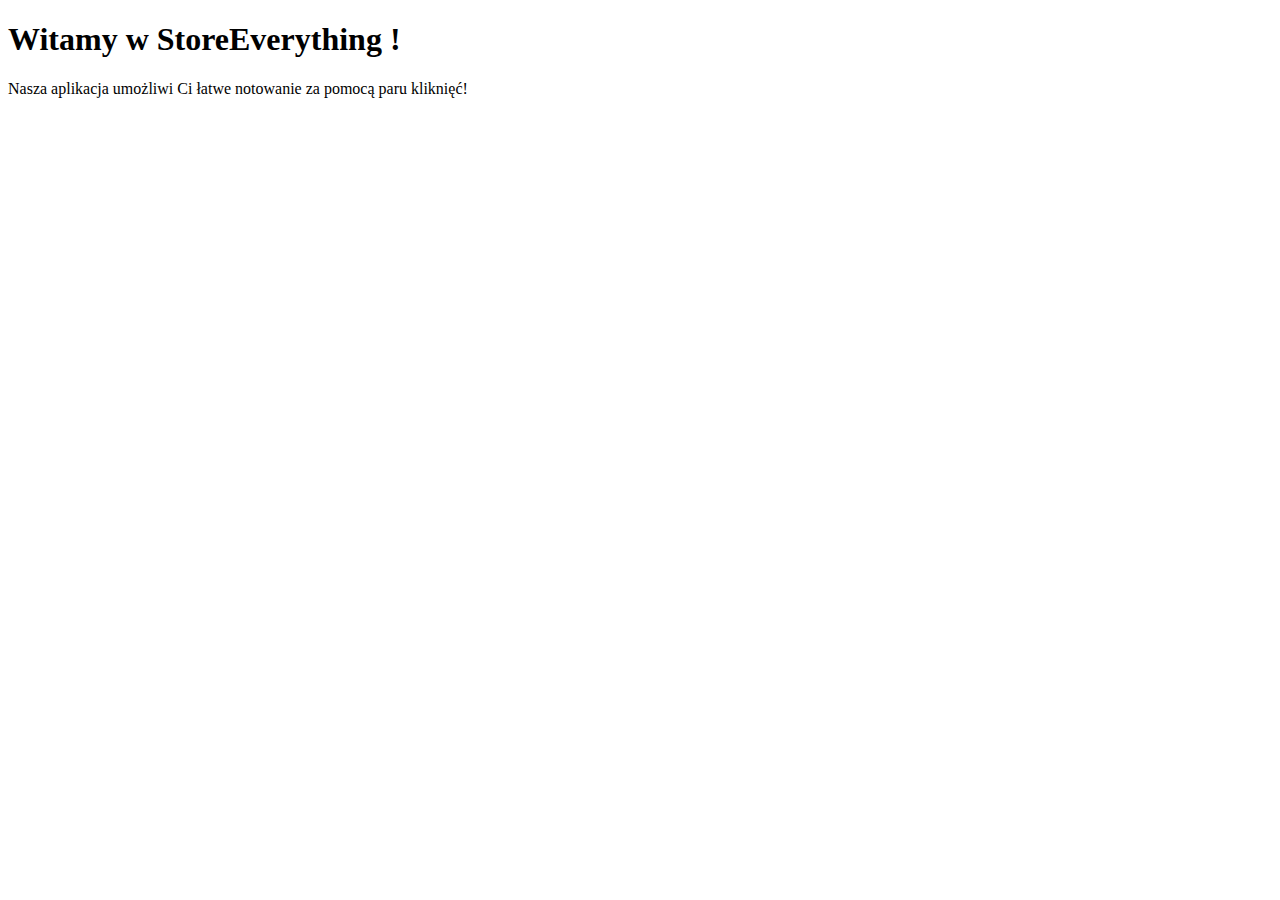
<file: src/main/resources/templates/index.html>
<!DOCTYPE html>
<html lang="en" xmlns:th="http://www.thymeleaf.org"
      xmlns:sec="http://www.thymeleaf.org/thymeleaf-extras-springsecurity3"
      xmlns:layout="http://www.ultraq.net.nz/thymeleaf/layout"
      layout:decorate="~{layout}">
<head>
    <meta charset="UTF-8">
    <title>Strona główna</title>

</head>
    <body>

        <section layout:fragment="content">
            <div >
               <h1>Witamy w StoreEverything <strong sec:authorize="isAuthenticated()" sec:authentication="principal.username"></strong>!</h1>

               <!-- <p th:text="${user}? ${user}: ''"></p>-->

                <p>
                    Nasza aplikacja umożliwi Ci łatwe notowanie za pomocą paru kliknięć!
                </p>

            </div>
        </section>

    </body>
</html>
</file>
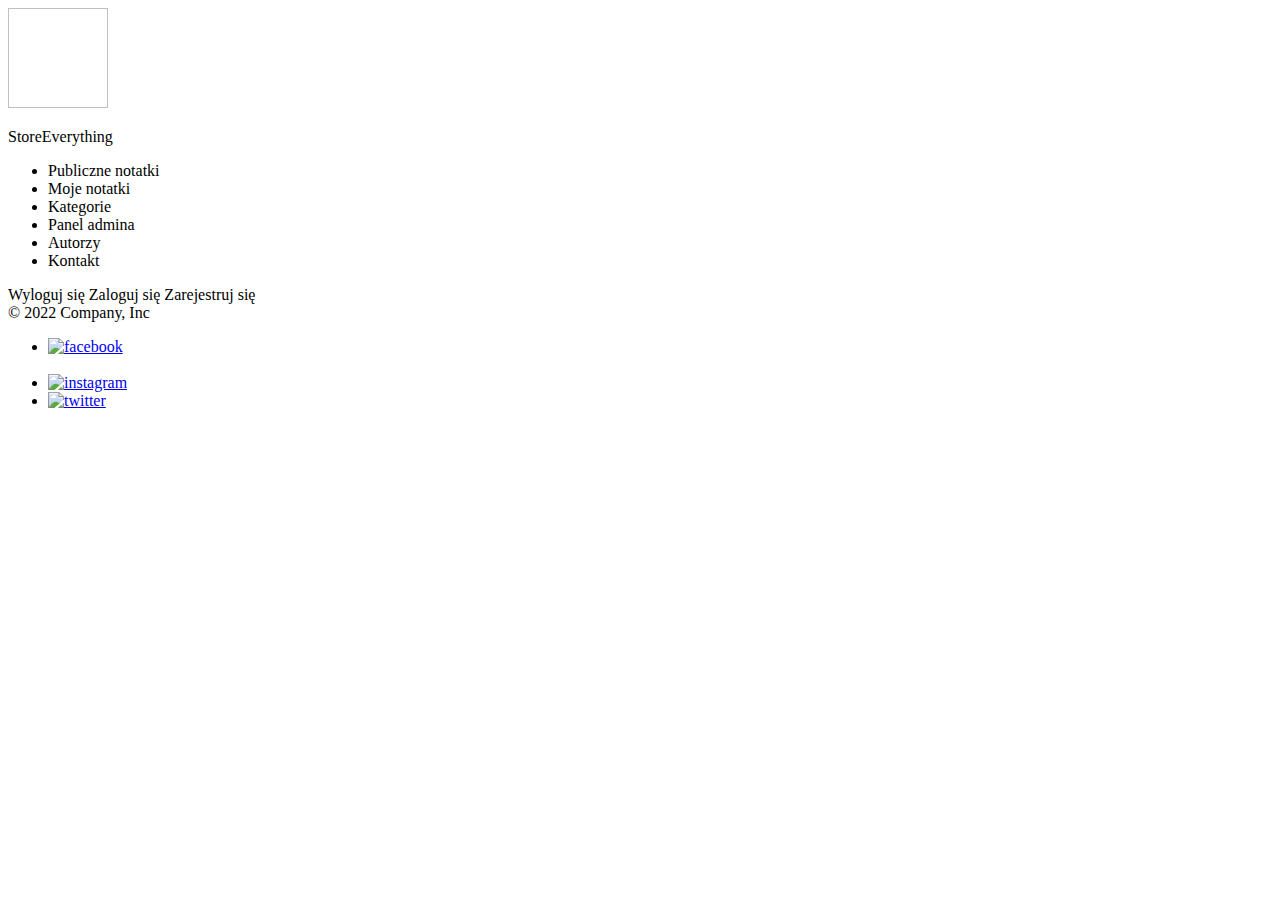
<file: src/main/resources/templates/layout.html>
<!DOCTYPE html>
<html lang="en"
      xmlns:th="http://www.thymeleaf.org"
      xmlns:layout="http://www.ultraq.net.nz/thymeleaf/layout"
      xmlns:sec="http://www.thymeleaf.org/thymeleaf-extras-springsecurity3">
    <head>
        <meta charset="UTF-8">
        <title layout:title-pattern=" $LAYOUT_TITLE - $CONTENT_TITLE">StoreEverything</title>
        <link rel="icon" th:href="@{/images/notes.png}">

        <link rel="canonical" href="https://getbootstrap.com/docs/5.1/examples/headers/">
        <link href="https://cdn.jsdelivr.net/npm/bootstrap@5.2.0-beta1/dist/css/bootstrap.min.css" rel="stylesheet" integrity="sha384-0evHe/X+R7YkIZDRvuzKMRqM+OrBnVFBL6DOitfPri4tjfHxaWutUpFmBp4vmVor" crossorigin="anonymous">
        <link rel="stylesheet" th:href="@{/styles/layout_style.css}">
        <link rel="stylesheet" th:href="@{/styles/note_style.css}">
        <link rel="stylesheet" th:href="@{/styles/category_style.css}">
        <link rel="stylesheet" th:href="@{/styles/admin_style.css}">
    </head>

    <body>

        <header>
            <nav class="container header-container">

                    <a th:href="@{/}" class="title">
                        <img id="image" th:src="@{/images/notes.png}" height="100px" width="100px"/>
                        <p class="header-title">StoreEverything</p>
                    </a>

                    <ul class="navigation-bar">
                        <li><a th:href="@{/notes/shared}" sec:authorize="hasAnyAuthority('LIMITED_USER','FULL_USER')" class="navigation-element"> Publiczne notatki</a></li>
                        <li><a th:href="@{/notes}" sec:authorize="hasAnyAuthority('FULL_USER')" class="navigation-element">Moje notatki</a></li>
                        <li><a th:href="@{/categories}" sec:authorize="hasAnyAuthority('LIMITED_USER','FULL_USER')" class="navigation-element">Kategorie</a></li>
                        <li><a th:href="@{/admin}" sec:authorize="hasAuthority('ADMIN')" class="navigation-element">Panel admina</a></li>
                        <li><a th:href="@{/authors}" sec:authorize="isAnonymous()" class="navigation-element">Autorzy</a></li>
                        <li><a th:href="@{/contact}" sec:authorize="isAnonymous()" class="navigation-element">Kontakt</a></li>
                    </ul>

                    <div class="text-end">
                        <a class="btn btn-outline-light me-2" sec:authorize="isAuthenticated()" th:href="@{/logout}">Wyloguj się</a>
                        <a class="btn btn-outline-light me-2" sec:authorize="isAnonymous()" th:href="@{/login}">Zaloguj się</a>
                        <a type="button" class="btn btn-warning" sec:authorize="isAnonymous()" th:href="@{/registration}">Zarejestruj się</a>
                    </div>

            </nav>
        </header>

        <main>
            <section class="page-content" layout:fragment="content">
                <!-- Content -->
            </section>
        </main>

        <footer>
            <span>&copy; 2022 Company, Inc</span>

            <ul class="nav">
                <li>
                    <a class="text-muted social" href="#">
                        <img th:src="@{/images/facebook.svg}" alt="facebook"/>
                    </a>
                </li>
                &nbsp;
                <li>
                    <a class="text-muted  social" href="#">
                        <img th:src="@{/images/instagram.svg}" alt="instagram"/>
                    </a>
                </li>

                <li>
                    <a class="text-muted  social" href="#">
                        <img th:src="@{/images/twitter.svg}" alt="twitter"/>
                    </a>
                </li>
            </ul>
        </footer>

    </body>
</html>
</file>
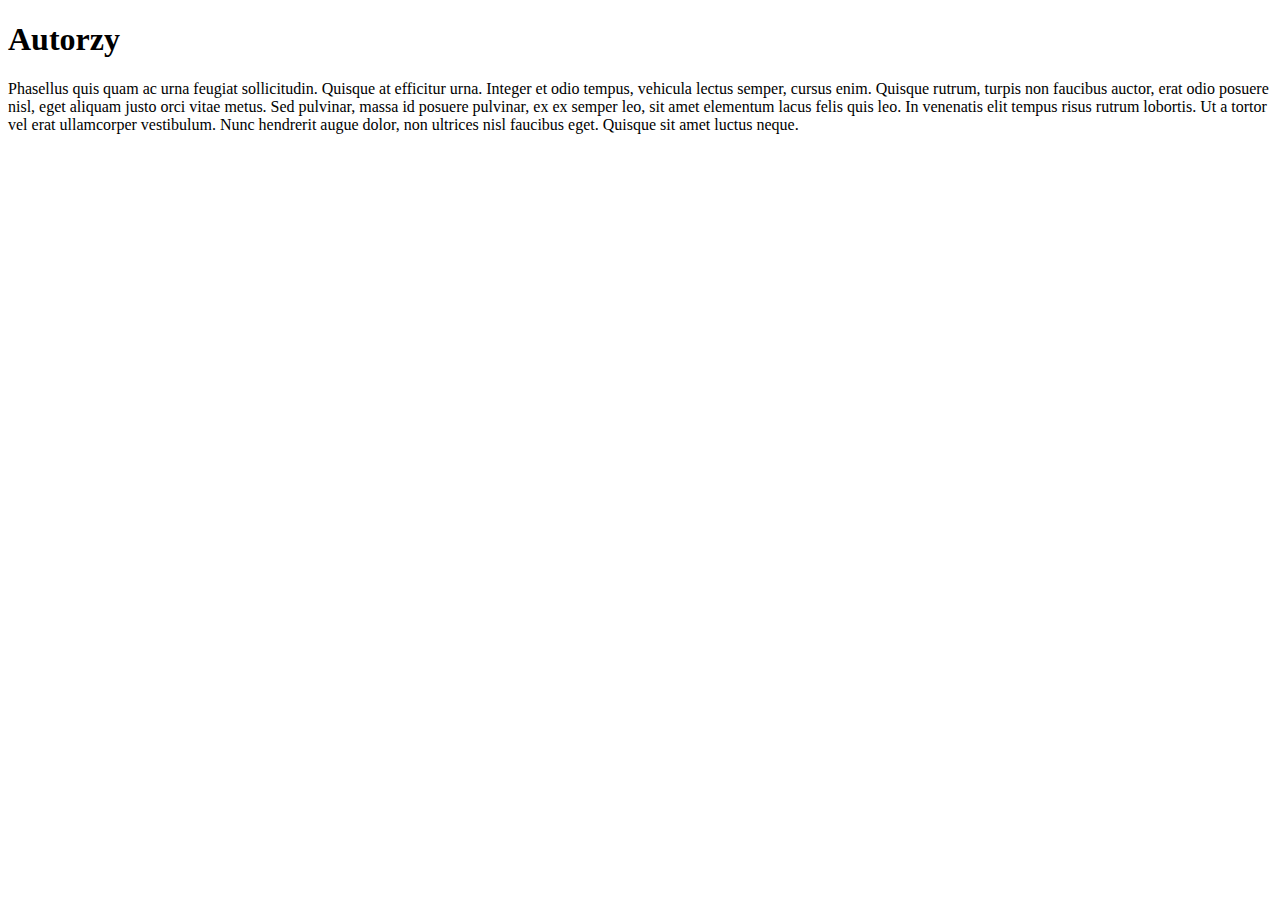
<file: src/main/resources/templates/additional/authors.html>
<!DOCTYPE html>
<html lang="en"
      xmlns:th="http://www.thymeleaf.org"
      xmlns:layout="http://www.ultraq.net.nz/thymeleaf/layout"
      layout:decorate="~{layout}">
    <head>
        <meta charset="UTF-8">
        <title>Autorzy</title>
    </head>

    <body>

        <section layout:fragment="content">
            <h1>Autorzy</h1>

            <p>
                Phasellus quis quam ac urna feugiat sollicitudin. Quisque at efficitur urna. Integer et odio tempus, vehicula lectus semper, cursus enim. Quisque rutrum, turpis non faucibus auctor, erat odio posuere nisl, eget aliquam justo orci vitae metus. Sed pulvinar, massa id posuere pulvinar, ex ex semper leo, sit amet elementum lacus felis quis leo. In venenatis elit tempus risus rutrum lobortis. Ut a tortor vel erat ullamcorper vestibulum. Nunc hendrerit augue dolor, non ultrices nisl faucibus eget. Quisque sit amet luctus neque.
            </p>

        </section>
    </body>
</html>
</file>
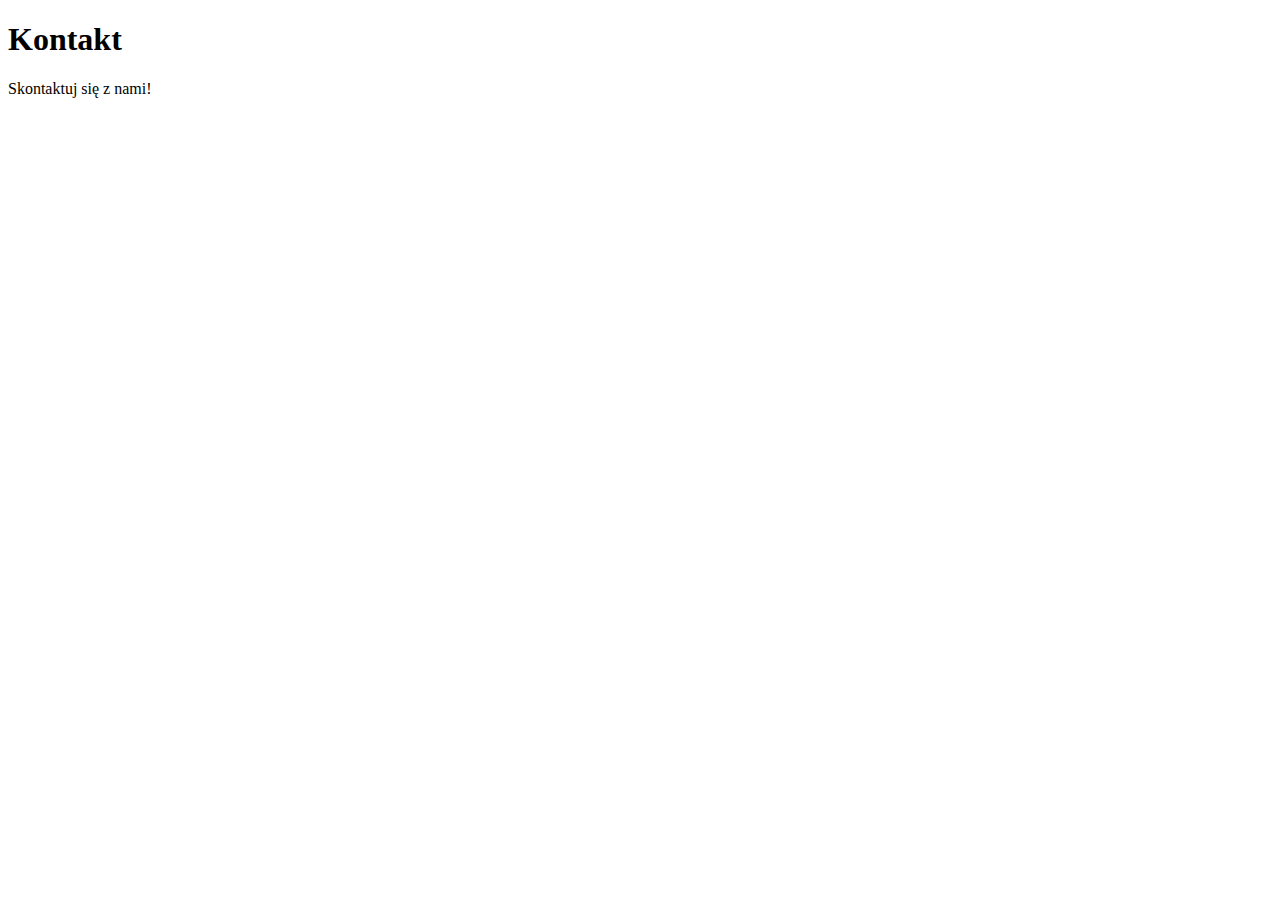
<file: src/main/resources/templates/additional/contact.html>
<!DOCTYPE html>
<html lang="en"
      xmlns:th="http://www.thymeleaf.org"
      xmlns:layout="http://www.ultraq.net.nz/thymeleaf/layout"
      layout:decorate="~{layout}">
<head>
    <meta charset="UTF-8">
    <title>Kontakt</title>
</head>

    <body>
        <section layout:fragment="content">

            <h1>Kontakt</h1>

            <p>
                Skontaktuj się z nami!
            </p>

        </section>
    </body>
</html>
</file>
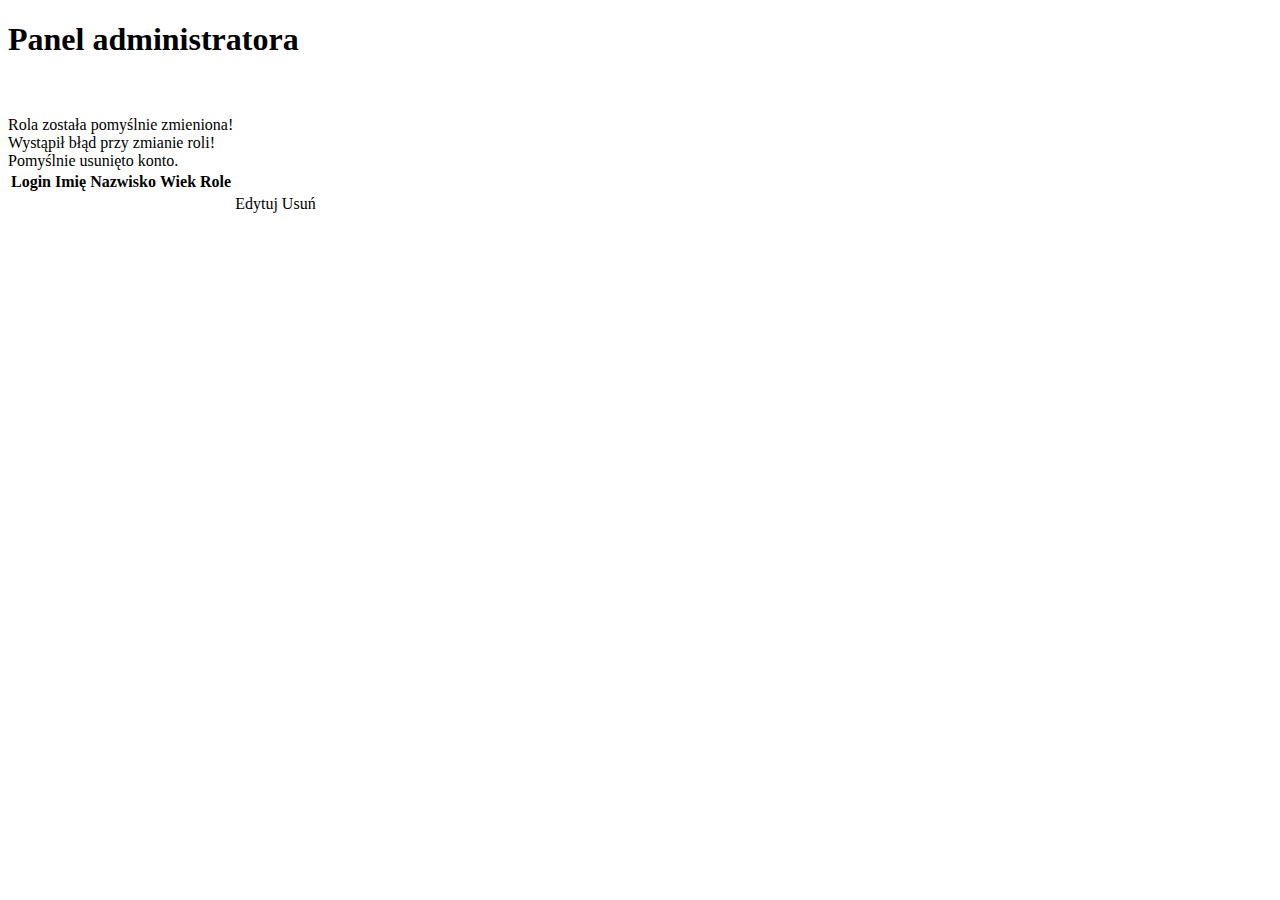
<file: src/main/resources/templates/admin/admin.html>
<!DOCTYPE html>
<html lang="en" xmlns:th="http://www.thymeleaf.org"
      xmlns:sec="http://www.thymeleaf.org/thymeleaf-extras-springsecurity3"
      xmlns:layout="http://www.ultraq.net.nz/thymeleaf/layout"
      layout:decorate="~{layout}">
<head>
    <meta charset="UTF-8">
    <title>Panel Admina</title>

</head>
<body>

<section layout:fragment="content">
    <div>
        <h1>Panel administratora</h1> <br><br>

        <!-- success message -->
        <div th:if="${param.successUpdate}">
            <div class="alert alert-success">
                Rola została pomyślnie zmieniona!
            </div>
        </div>

        <div th:if="${param.fail}">
            <div class="alert alert-danger">
                Wystąpił błąd przy zmianie roli!
            </div>
        </div>

        <div th:if="${param.successDelete}">
            <div class="alert alert-success">
                Pomyślnie usunięto konto.
            </div>
        </div>
        <!-- --- -->

        <table class = "table admin-table">
            <thead>
                <tr class="admin-table-header" >
                    <th scope="col">Login</th>
                    <th scope="col">Imię</th>
                    <th scope="col">Nazwisko</th>
                    <th scope="col">Wiek</th>
                    <th scope="col">Role</th>
                    <th></th>
                </tr>
            </thead>
            <tbody>
                <tr th:each="user: ${users}" class="admin-table-rows">
                    <td th:text="${user.login}"></td>
                    <td th:text="${user.name}"></td>
                    <td th:text="${user.surname}"></td>
                    <td th:text="${user.age}"></td>
                    <td th:text="${user.roles}"></td>
                    <td>
                        <a th:href="@{/admin/update/{id}(id=${user.id})}" class="btn btn-success">Edytuj</a>
                        <a th:if="${user.login}" th:href="@{/admin/delete/{id}(id=${user.id})}" class="btn btn-danger">Usuń</a>
                    </td>
                </tr>
            </tbody>
        </table>

    </div>
</section>

</body>
</html>
</file>
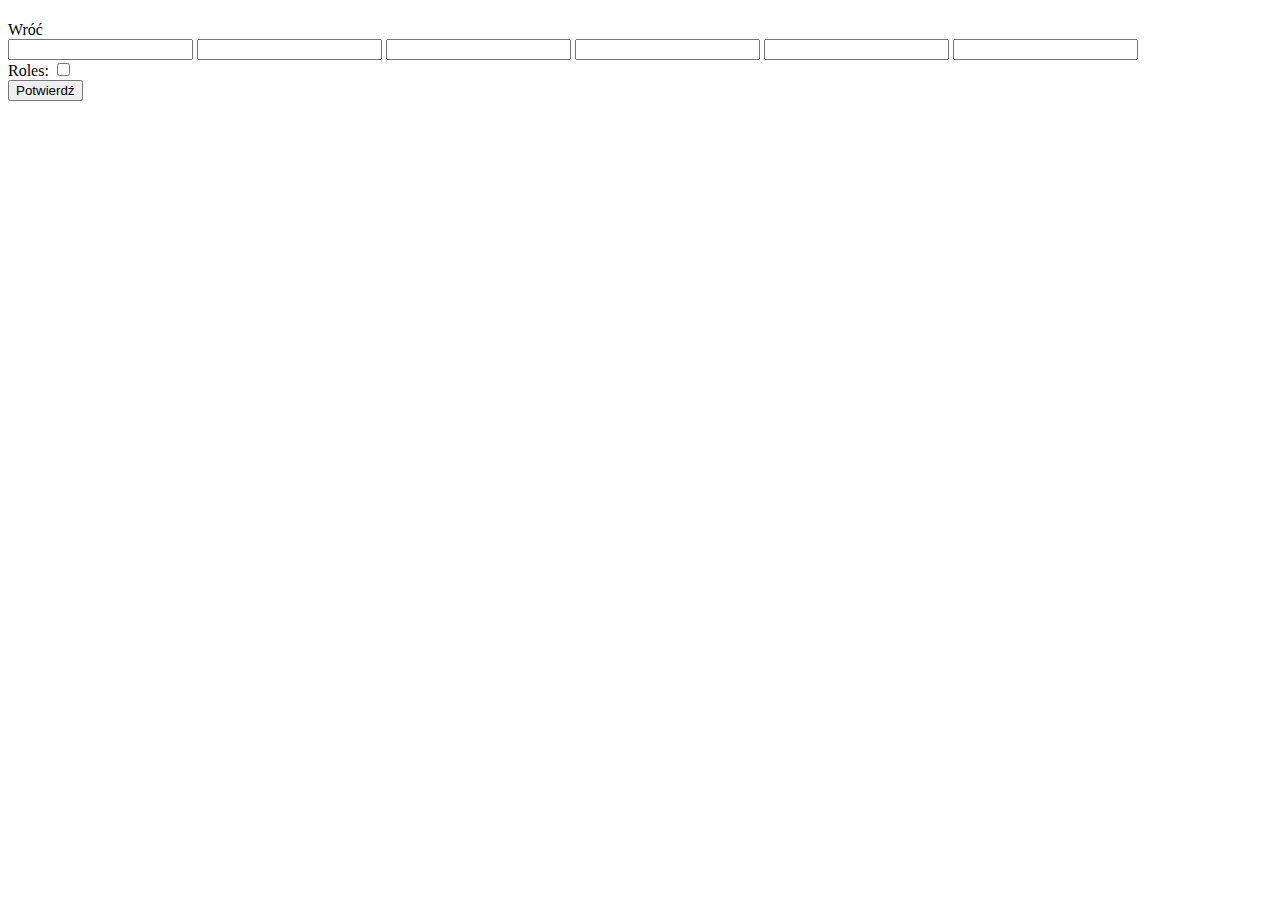
<file: src/main/resources/templates/admin/user_edit.html>
<!DOCTYPE html>
<html lang="en"
      xmlns:th="http://www.thymeleaf.org"
      xmlns:layout="http://www.ultraq.net.nz/thymeleaf/layout"
      layout:decorate="~{layout}">
<head>
    <meta charset="UTF-8">
    <title>Edytuj użytkownika</title>
</head>
<body>

    <section layout:fragment="content">
        <h1 th:text="|Edytuj role użytkownika ${user.login}|"></h1>

        <span class="back-align">
            <a th:href="@{/admin}" class="btn btn-primary back-btn ">Wróć</a>
        </span>

        <form th:object="${user}" th:action="@{/admin/update-user}" action="#" method="post" class="form-align">

            <!-- hidden input to get id -->
            <input th:type="hidden" th:field="*{id}"/>
            <input th:type="hidden" th:field="*{login}"/>
            <input th:type="hidden" th:field="*{password}"/>
            <input th:type="hidden" th:field="*{name}"/>
            <input th:type="hidden" th:field="*{surname}"/>
            <input th:type="hidden" th:field="*{age}"/>

            <div class="form-group col-6">
                <label class="col-4 col-form-label">Roles: </label>

                    <span  th:each="role: ${ListRole}" >
                        <input type="checkbox" class="form-check-input m-2" th:field="*{roles}"
                               th:text="${role.role}" th:value="${role.id}"  />
                    </span>
            </div>

            <button type="submit" class="btn btn-primary submit-btn">Potwierdź</button>
        </form>
    </section>

</body>
</html>
</file>
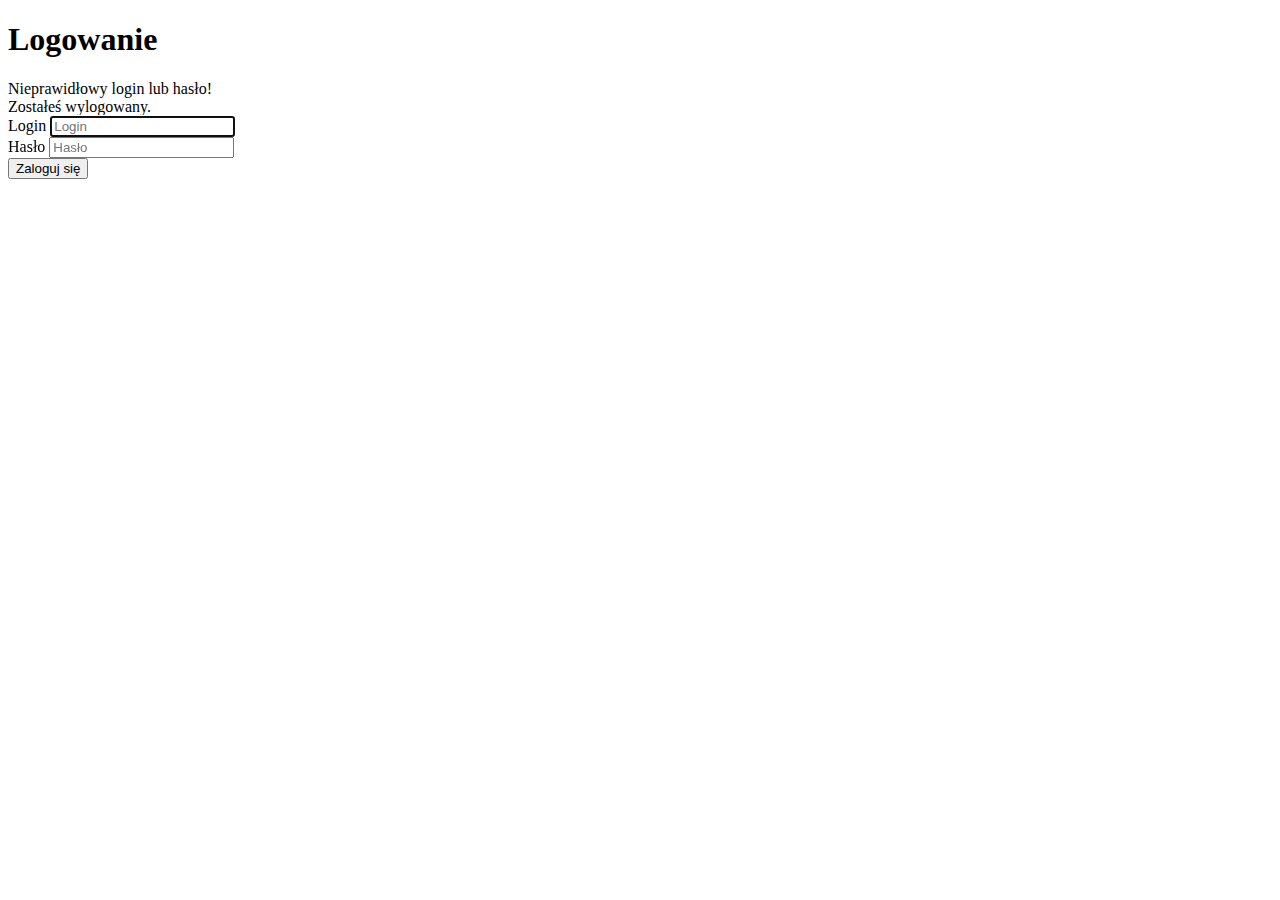
<file: src/main/resources/templates/auth/login.html>
<!DOCTYPE html>
<html lang="en"
      xmlns:th="http://www.thymeleaf.org"
      xmlns:layout="http://www.ultraq.net.nz/thymeleaf/layout"
      layout:decorate="~{layout}">

<head>
    <meta charset="UTF-8">
    <title>Logowanie</title>
</head>
<body>
<section layout:fragment="content">

    <h1>Logowanie</h1>

    <!-- error message -->
    <div th:if="${param.error}">
        <div class="alert alert-danger">
            Nieprawidłowy login lub hasło!
        </div>
    </div>

    <!-- logout message -->
    <div th:if="${param.logout}">
        <div class="alert alert-info">
            Zostałeś wylogowany.
        </div>
    </div>

    <form th:action="@{/login}" method="post" class="form-align"> <!-- th:action="@{/notes/add-note}" -->

        <div class="form-group col-6">
            <label for="userName">Login</label>
            <input type="text" class="form-control" id="userName" placeholder="Login" name="username" required autofocus="autofocus">
        </div>
        <div class="form-group col-6">
            <label for="psswdName">Hasło</label>
            <input type="password" class="form-control" id="psswdName" placeholder="Hasło" name="password" required autofocus="autofocus">
        </div>
        <button type="submit" class="btn btn-primary submit-btn">Zaloguj się</button>

    </form>

    </section>

</body>
</html>
</file>
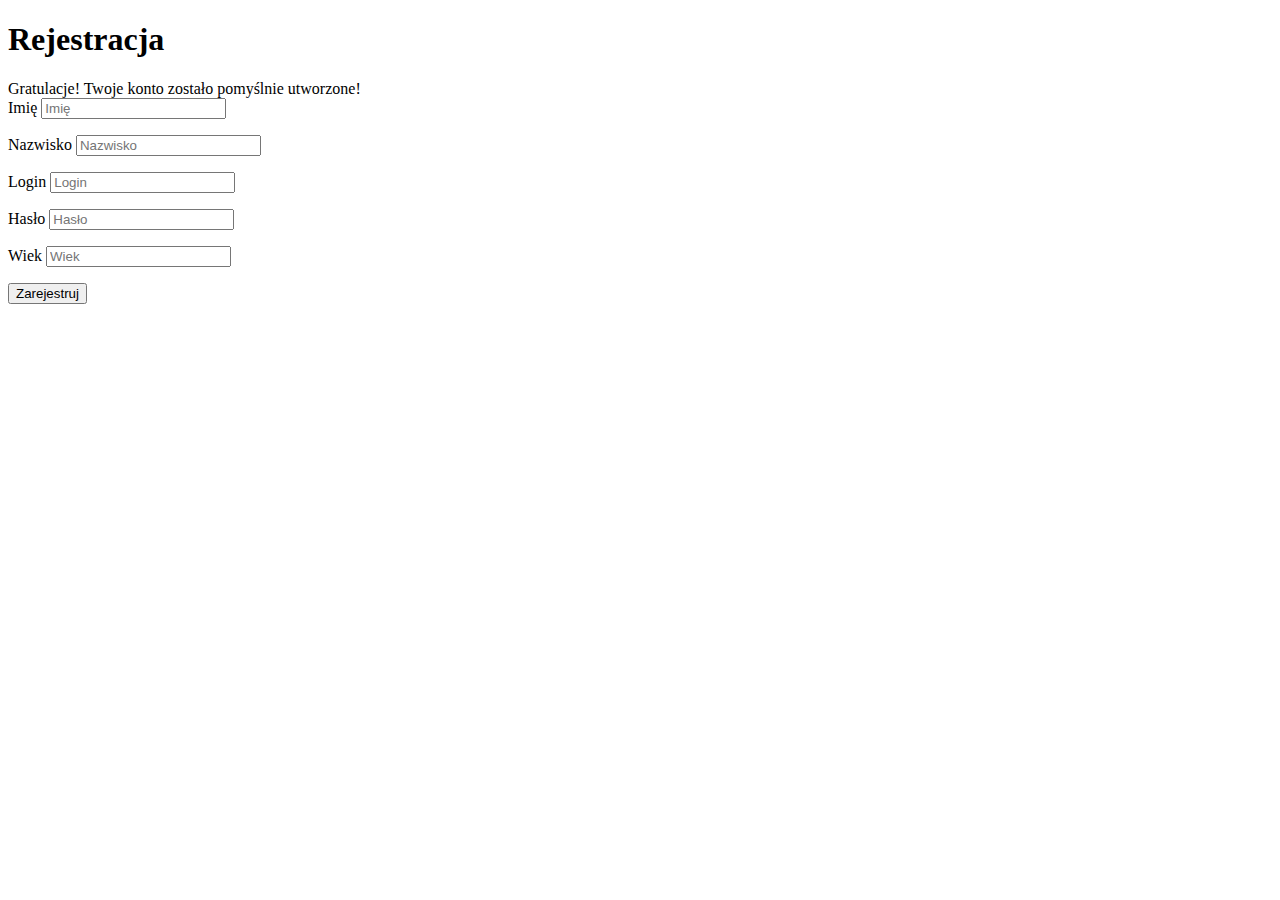
<file: src/main/resources/templates/auth/registration.html>
<!DOCTYPE html>
<html lang="en"
      xmlns:th="http://www.thymeleaf.org"
      xmlns:layout="http://www.ultraq.net.nz/thymeleaf/layout"
      layout:decorate="~{layout}">

<head>
    <meta charset="UTF-8">
    <title>Rejestracja</title>
</head>
<body>
<section layout:fragment="content">

    <h1>Rejestracja</h1>

    <!-- success message -->
    <div th:if="${param.success}">
        <div class="alert alert-success">
            Gratulacje! Twoje konto zostało pomyślnie utworzone!
        </div>
    </div>

    <form th:action="@{/registration}" action="#" method="post" th:object="${user}" class="form-align" >

        <div class="form-group col-6">
            <label for="userName">Imię</label>
            <input type="text" class="form-control" id="userName" th:field="*{name}" placeholder="Imię"> <!--required autofocus="autofocus"-->
            <p class="alert alert-danger validation-alert" th:if="${#fields.hasErrors('name')}" th:errors="*{name}"></p>
        </div>
        <div class="form-group col-6">
            <label for="userSurname">Nazwisko</label>
            <input type="text" class="form-control" id="userSurname" th:field="*{surname}" placeholder="Nazwisko"> <!--required autofocus="autofocus">-->
            <p class="alert alert-danger validation-alert" th:if="${#fields.hasErrors('surname')}" th:errors="*{surname}"></p>
        </div>
        <div class="form-group col-6">
            <label for="loginName">Login</label>
            <input type="text" class="form-control" id="loginName" th:field="*{login}" placeholder="Login"> <!--required autofocus="autofocus">-->
            <p class="alert alert-danger validation-alert" th:if="${#fields.hasErrors('login')}" th:errors="*{login}"></p>
        </div>
        <div class="form-group col-6">
            <label for="psswdName">Hasło</label>
            <input type="password" class="form-control" id="psswdName" th:field="*{password}" placeholder="Hasło"> <!--required autofocus="autofocus"-->
            <p class="alert alert-danger validation-alert" th:if="${#fields.hasErrors('password')}" th:errors="*{password}"></p>
        </div>
        <div class="form-group col-6">
            <label for="age">Wiek</label>
            <input type="number" class="form-control" id="age" th:field="*{age}" placeholder="Wiek"> <!--required autofocus="autofocus"-->
            <p class="alert alert-danger validation-alert" th:if="${#fields.hasErrors('age')}" th:errors="*{age}"></p>
        </div>

        <button type="submit" class="btn btn-primary submit-btn">Zarejestruj</button>
    </form>

</section>

</body>
</html>
</file>
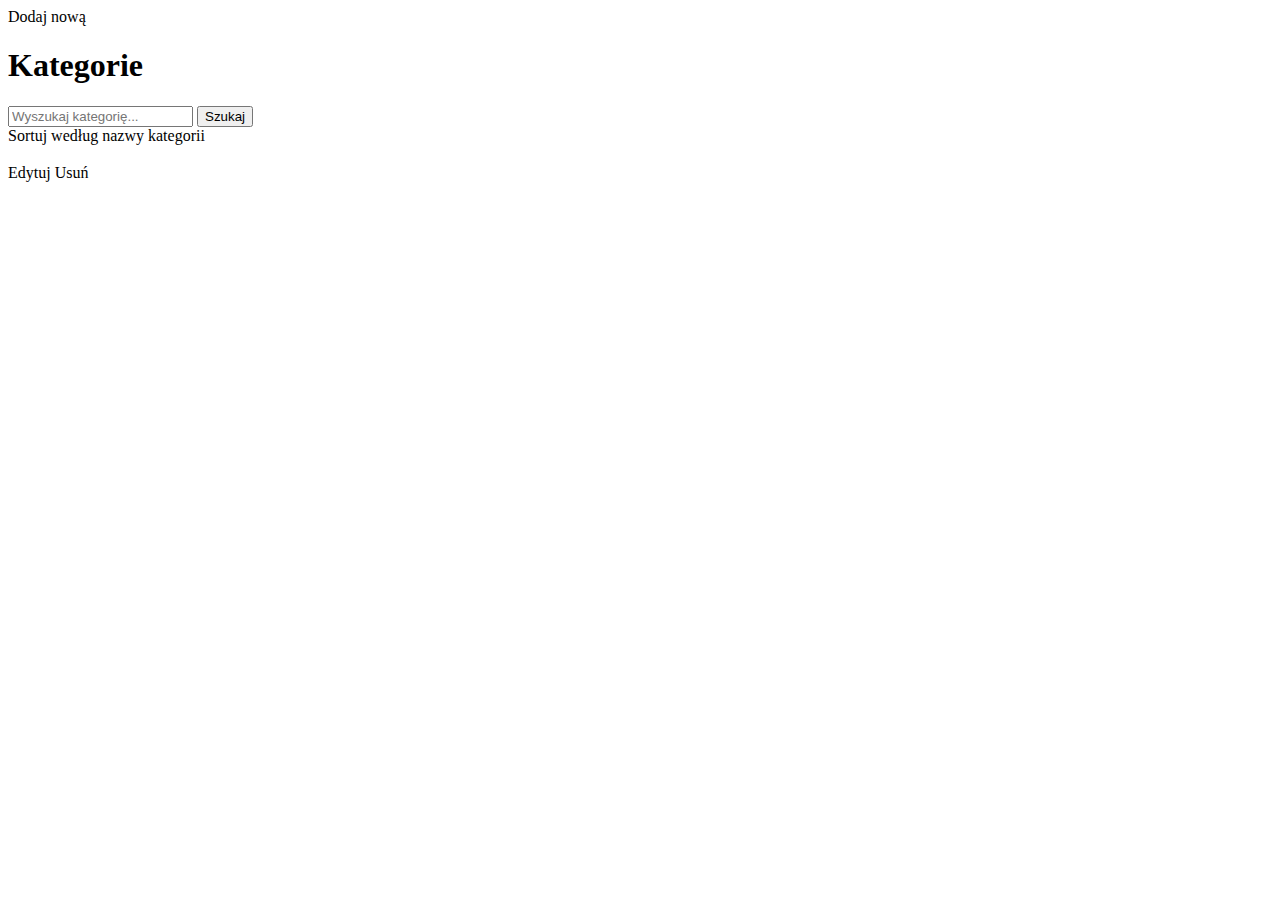
<file: src/main/resources/templates/categories/categories.html>
<!DOCTYPE html>
<html lang="en"
      xmlns:th="http://www.thymeleaf.org"
      xmlns:layout="http://www.ultraq.net.nz/thymeleaf/layout"
      layout:decorate="~{layout}" xmlns:sec="http://www.w3.org/1999/xhtml">

<head>
    <meta charset="UTF-8">
    <title>Kategorie</title>
</head>
<body>
<section layout:fragment="content">

    <a th:href="@{/categories/add}" class="add-note-btn" sec:authorize="hasAnyAuthority('FULL_USER')">Dodaj nową</a>

    <h1>Kategorie</h1>

    <form class="form-row-search" th:action="@{/categories}" method="get">
        <input th:type="search" id="search" name="keywords" class="form-control input-search" placeholder="Wyszukaj kategorię...">
        <button type="submit" class="btn btn-info search-btn">Szukaj</button>
    </form>

    <div class="form-row-search">
        <a class="btn btn-outline-info search-btn" style="width:100%" th:href="@{'/categories/?sortField=name&sortDir='+${reverseDir}}">Sortuj według nazwy kategorii</a>
    </div>
    <div class="note-container">

        <div th:each="c : ${categories}" class="stick-category">

            <h3 th:text="${c.name}"></h3>

            <p sec:authorize="hasAnyAuthority('FULL_USER')">
                <a th:href="@{/categories/update/{id}(id=${c.id})}" class="btn btn-info" >Edytuj</a>
                <a th:href="@{/categories/delete/{id}(id=${c.id})}" class="btn btn-warning">Usuń</a>
            </p>

        </div>

    </div>
</section>
</body>
</html>
</file>
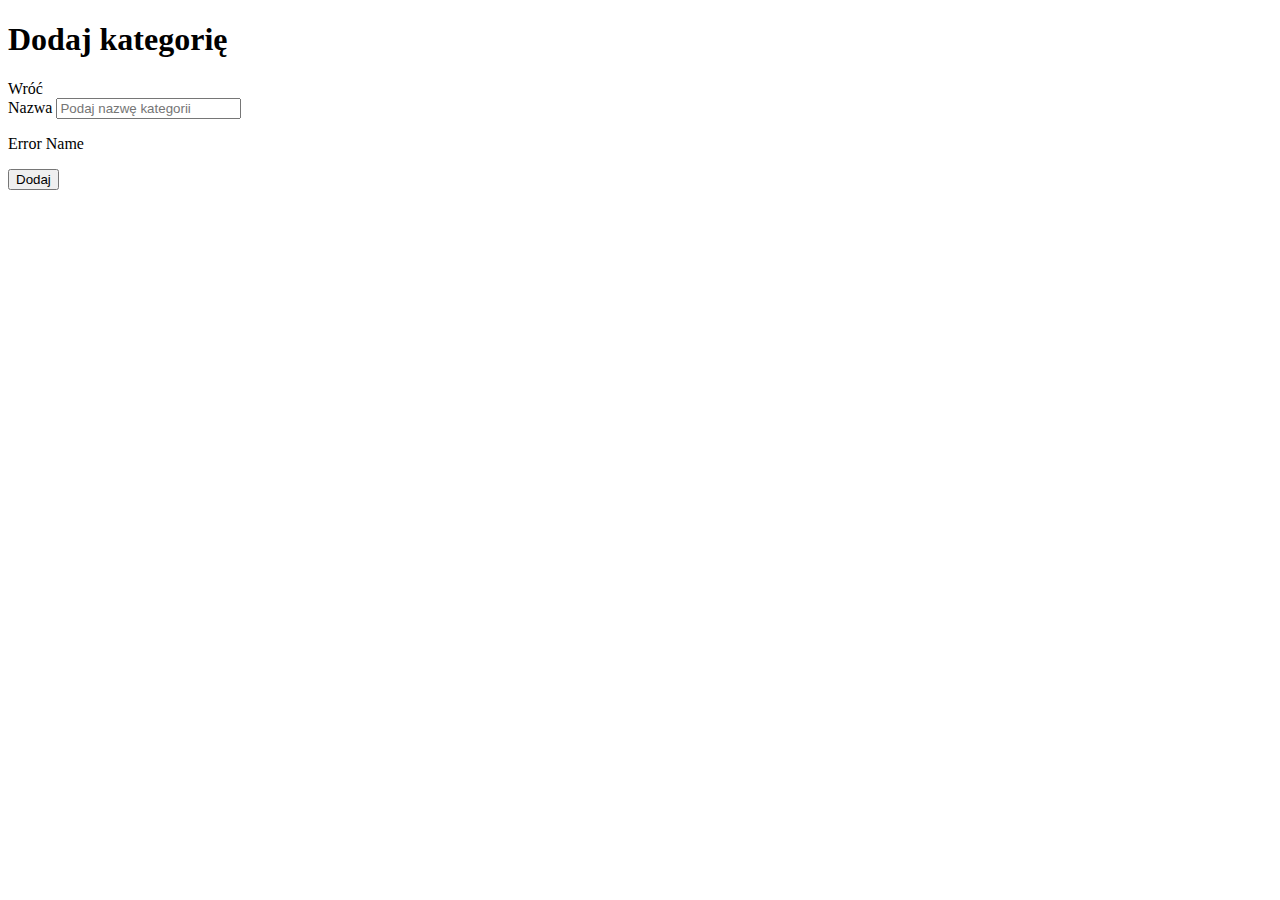
<file: src/main/resources/templates/categories/categories_add.html>
<!DOCTYPE html>
<html lang="en"
      xmlns:th="http://www.thymeleaf.org"
      xmlns:layout="http://www.ultraq.net.nz/thymeleaf/layout"
      layout:decorate="~{layout}">

<head>
    <meta charset="UTF-8">
    <title>Dodaj kategorię</title>
</head>
<body>
<section layout:fragment="content">

    <h1>Dodaj kategorię</h1>

    <span class="back-align">
                <a th:href="@{/categories}" class="btn btn-primary back-btn ">Wróć</a>
    </span>

    <form  th:object="${category}" th:action="@{/categories/add-category}" action="#" method="post" class="form-align">

        <div class="form-group col-6">
            <label for="categoryName">Nazwa</label>
            <input th:field="*{name}" type="text" class="form-control" id="categoryName" placeholder="Podaj nazwę kategorii">
            <p class="alert alert-danger validation-alert" th:if="${#fields.hasErrors('name')}" th:errors="*{name}">Error Name</p>
        </div>
        <button type="submit" class="btn btn-primary submit-btn">Dodaj</button>

    </form>

</section>
</body>
</html>
</file>
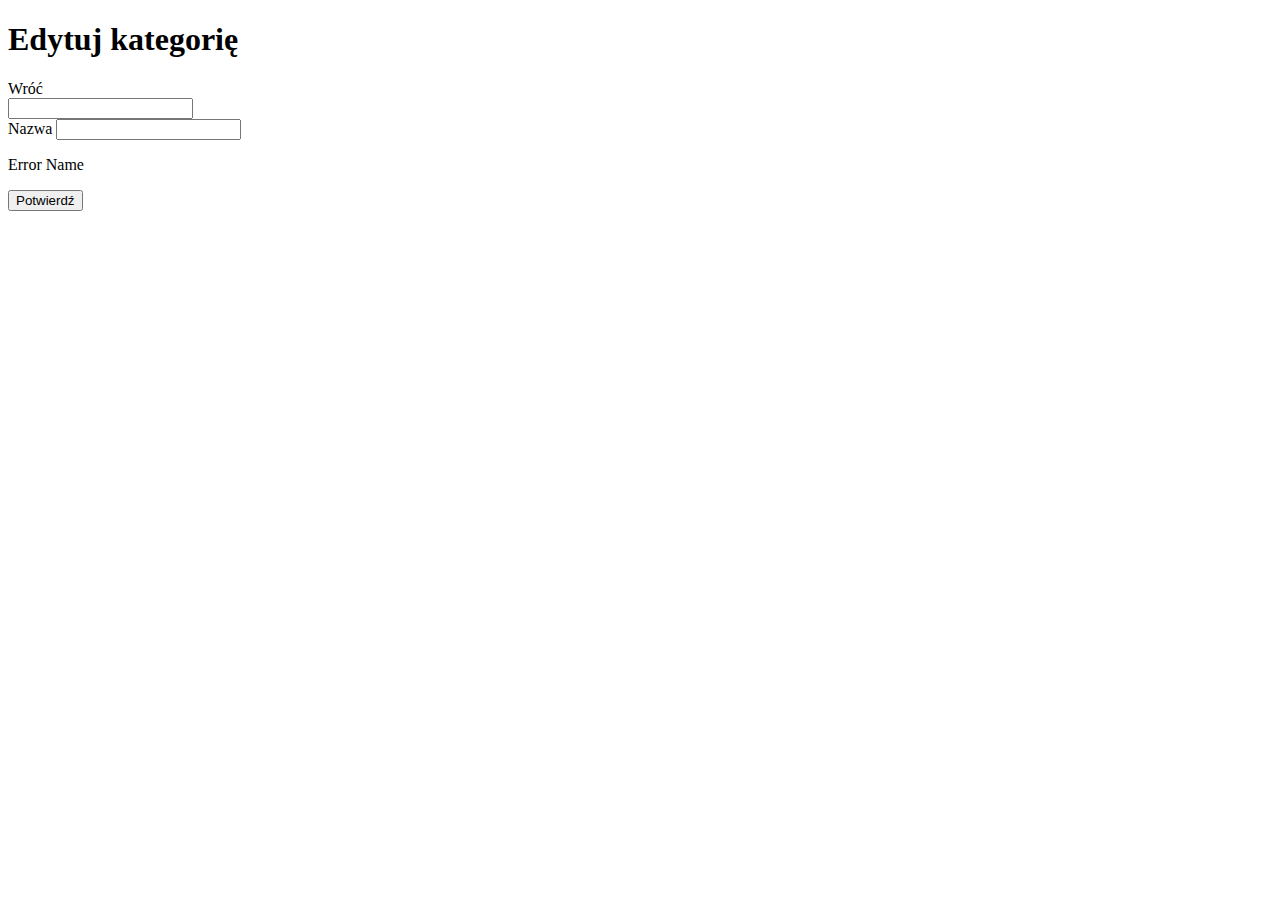
<file: src/main/resources/templates/categories/categories_update.html>
<!DOCTYPE html>
<html lang="en"
      xmlns:th="http://www.thymeleaf.org"
      xmlns:layout="http://www.ultraq.net.nz/thymeleaf/layout"
      layout:decorate="~{layout}">

<head>
    <meta charset="UTF-8">
    <title>Edytuj kategorię</title>
</head>
<body>
<section layout:fragment="content">

    <h1>Edytuj kategorię</h1>

    <span class="back-align">
                <a th:href="@{/categories}" class="btn btn-primary back-btn ">Wróć</a>
    </span>

    <form  th:object="${category}" th:action="@{/categories/update-category}" action="#" method="post" class="form-align">

        <input th:type="hidden" th:field="*{id}">

        <div class="form-group col-6">
            <label for="categoryName">Nazwa</label>
            <input th:field="*{name}" type="text" class="form-control" id="categoryName">
            <p class="alert alert-danger validation-alert" th:if="${#fields.hasErrors('name')}" th:errors="*{name}">Error Name</p>
        </div>
        <button type="submit" class="btn btn-primary submit-btn">Potwierdź</button>

    </form>

</section>
</body>
</html>
</file>
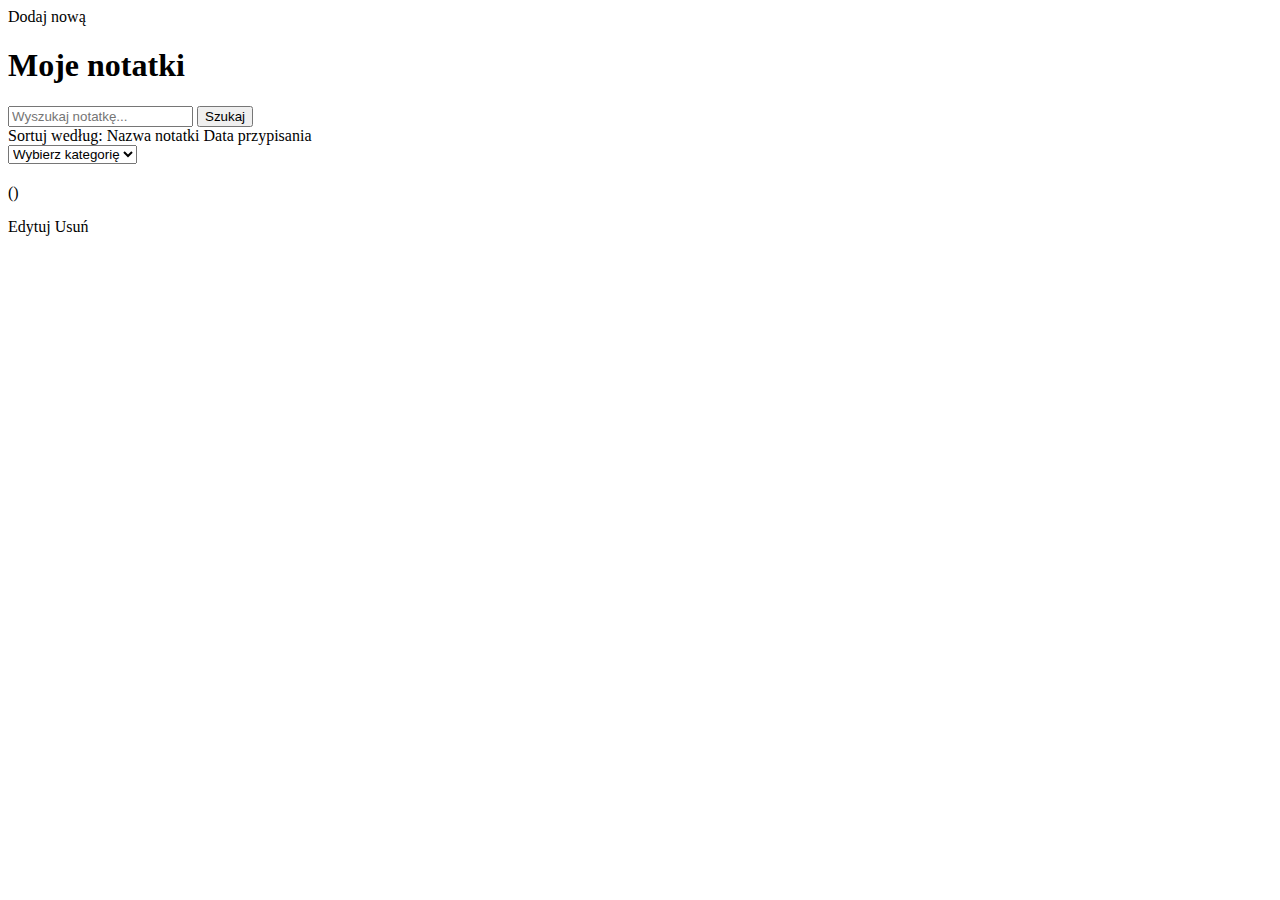
<file: src/main/resources/templates/notes/notes.html>
<!DOCTYPE html>
<html lang="en"
      xmlns:th="http://www.thymeleaf.org"
      xmlns:layout="http://www.ultraq.net.nz/thymeleaf/layout"
      xmlns:sec="http://www.thymeleaf.org/thymeleaf-extras-springsecurity3"
      layout:decorate="~{layout}">

    <head>
        <meta charset="UTF-8">
        <title>Notatki</title>
    </head>
    <body>
        <section layout:fragment="content">

            <a th:href="@{/notes/add}" class="add-note-btn" sec:authorize="hasAnyAuthority('FULL_USER')">Dodaj nową</a>

            <h1>Moje notatki</h1>

            <form class="form-row-search" th:action="@{/notes}" method="get">
                <input th:type="search" id="search" name="keywords" class="form-control input-search" placeholder="Wyszukaj notatkę...">
                <button type="submit" class="btn btn-warning search-btn">Szukaj</button>
            </form>

            <div class="form-row-search">
                <span>Sortuj według: </span>
                <a class="btn btn-outline-light search-btn" th:href="@{'/notes/?sortField=title&sortDir='+${reverseDir}}">Nazwa notatki</a>
                <a class="btn btn-outline-light search-btn" th:href="@{'/notes/?sortField=dateOfUpload&sortDir='+${reverseDir}}">Data przypisania</a>

                <form class="form-row-search" th:action="@{/notes/categories}" method="get" >
                    <select class="form-control input-search select-category" name="categoryFilter" onchange="this.form.submit()">
                        <option value="null">Wybierz kategorię</option>
                        <option th:each="cat : ${Categories}" th:text="${cat.name}"  th:value="${cat.name}">
                        </option>
                    </select>
                </form>
            </div>

            <div class="note-container">

                <h2 class="container" th:text="${ListNote}? '': 'Brak notatek'"></h2>


                <div th:unless="${ListNote == null}" th:each="note : ${ListNote}" class="stick-note">

                    <h2 th:text="${note.title}"></h2>
                    <p>
                        <strong th:text="${note.category.name}"></strong>
                        (<span th:text="${#dates.format(note.dateOfUpload, 'dd-MM-yyyy')}"></span>)
                    </p>
                    <p th:text="${note.description}"></p>
                    <!--<p>
                        <b>Właściciel: </b>
                        <span th:text="${note.owner}"></span>
                    </p>-->
                    <p sec:authorize="hasAnyAuthority('FULL_USER')">
                        <a th:href="@{/notes/update/{id}(id=${note.id})}" class="btn btn-primary">Edytuj</a>
                        <a th:href="@{/notes/delete/{id}(id=${note.id})}" class="btn btn-danger">Usuń</a>
                    </p>

                </div>

            </div>
        </section>
    </body>
</html>
</file>
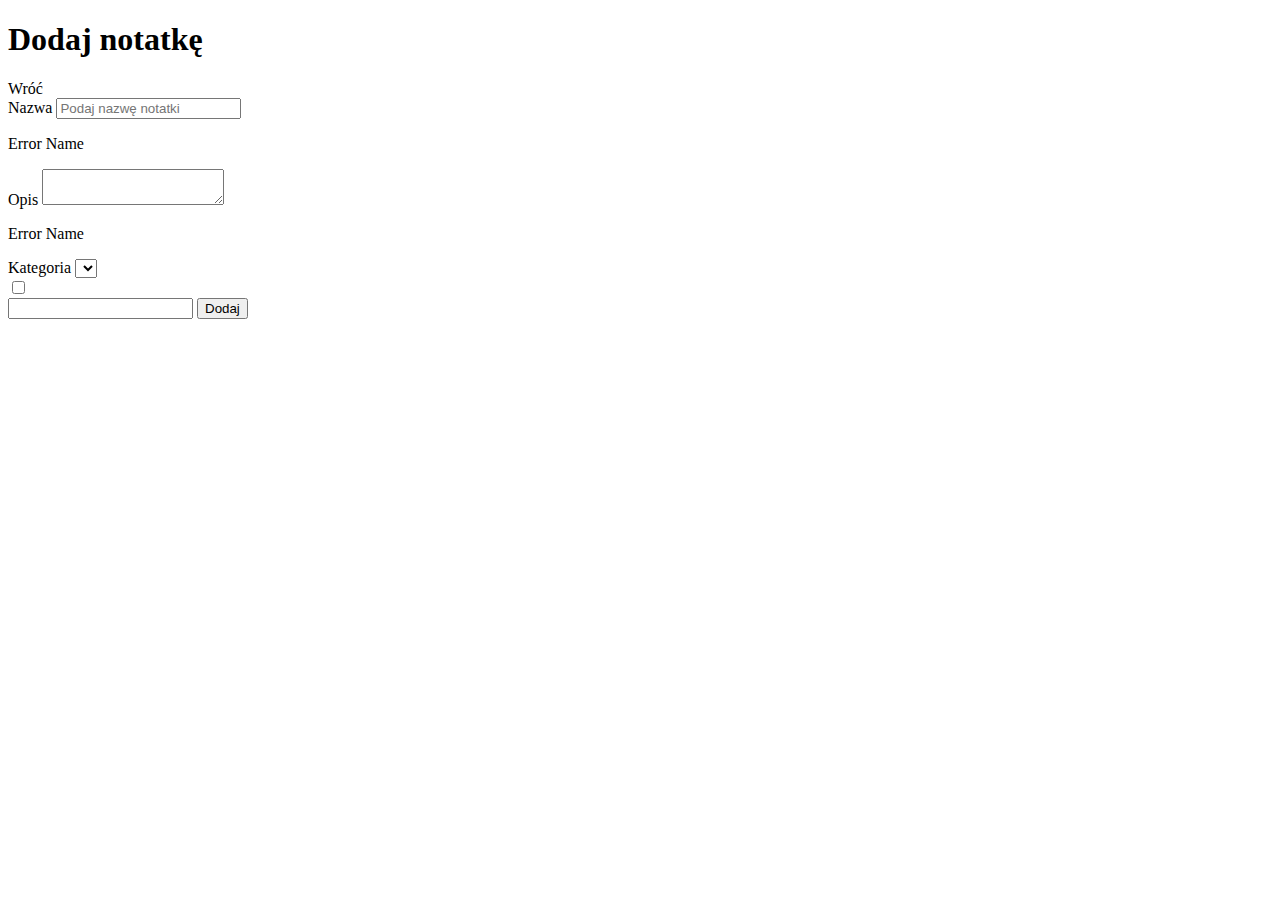
<file: src/main/resources/templates/notes/notes_add.html>
<!DOCTYPE html>
<html lang="en"
      xmlns:th="http://www.thymeleaf.org"
      xmlns:layout="http://www.ultraq.net.nz/thymeleaf/layout"
      layout:decorate="~{layout}">

<head>
    <meta charset="UTF-8">
    <title>Dodaj notatkę</title>
</head>
    <body>
        <section layout:fragment="content">

            <h1>Dodaj notatkę</h1>

            <span class="back-align">
                <a th:href="@{/notes}" class="btn btn-primary back-btn ">Wróć</a>
            </span>

            <form  th:object="${newNote}" method="post" th:action="@{/notes/add-note}" action="#" class="form-align">
                <div class="form-group col-6">
                    <label for="noteName">Nazwa</label>
                    <input th:field="*{title}" type="text" class="form-control" id="noteName" placeholder="Podaj nazwę notatki">
                    <p class="alert alert-danger validation-alert" th:if="${#fields.hasErrors('title')}" th:errors="*{title}">Error Name</p>
                </div>
                <div class="form-group  col-6">
                    <label for="noteDesc">Opis</label>
                    <textarea th:field="*{description}"type="text" class="form-control" id="noteDesc" placeholder="Opis Twojej notatki..."> </textarea>
                    <p class="alert alert-danger validation-alert" th:if="${#fields.hasErrors('description')}" th:errors="*{description}">Error Name</p>
                </div>

                <div class="form-group  col-6">
                    <label >Kategoria</label>
                    <select class="form-control" th:field="*{category}" >
                        <option th:each="cat : ${noteCategory}" th:text="${cat.name}"  th:value="${cat.id}">
                        </option>
                    </select>
                </div>

                <div class="form-group  col-6">
                    <input type="checkbox" class="form-check-input m-2" th:field="*{shared}" th:text="Udostępnij" th:value="true"/>
                </div>

                <input th:type="hidden" th:field="*{owner}"/>

                <button type="submit" class="btn btn-primary submit-btn">Dodaj</button>
            </form>


        </section>
    </body>
</html>
</file>
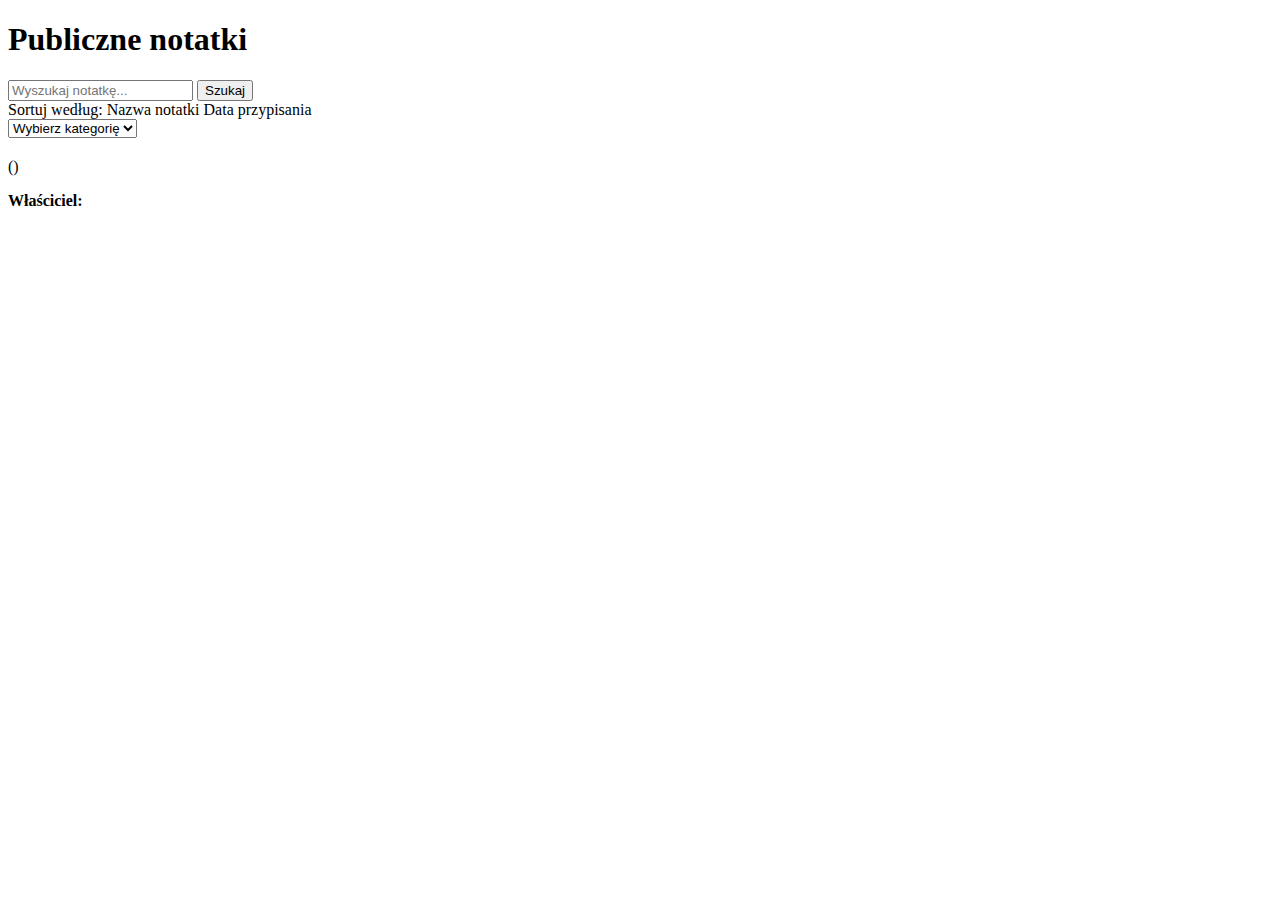
<file: src/main/resources/templates/notes/notes_shared.html>
<!DOCTYPE html>
<html lang="en"
      xmlns:th="http://www.thymeleaf.org"
      xmlns:layout="http://www.ultraq.net.nz/thymeleaf/layout"
      xmlns:sec="http://www.thymeleaf.org/thymeleaf-extras-springsecurity3"
      layout:decorate="~{layout}">

    <head>
        <meta charset="UTF-8">
        <title>Notatki</title>
    </head>
    <body>
        <section layout:fragment="content">

            <h1>Publiczne notatki</h1>

            <form class="form-row-search" th:action="@{/notes/shared}" method="get">
                <input th:type="search" id="search" name="keywords" class="form-control input-search" placeholder="Wyszukaj notatkę...">
                <button type="submit" class="btn btn-public search-btn">Szukaj</button>
            </form>

            <div class="form-row-search">
                <span>Sortuj według: </span>
                <a class="btn btn-outline-light search-btn btn-outline-public" th:href="@{'/notes/shared/?sortField=title&sortDir='+${reverseDir}}">Nazwa notatki</a>
                <a class="btn btn-outline-light search-btn btn-outline-public" th:href="@{'/notes/shared/?sortField=dateOfUpload&sortDir='+${reverseDir}}">Data przypisania</a>

                <form class="form-row-search" th:action="@{/notes/shared/categories}" method="get" >
                    <select class="form-control input-search select-category-public" name="categoryFilter" onchange="this.form.submit()">
                        <option value="null">Wybierz kategorię</option>
                        <option th:each="cat : ${Categories}" th:text="${cat.name}"  th:value="${cat.name}">
                        </option>
                    </select>
                </form>
            </div>

            <div class="note-container">

                <h2 class="container" th:text="${ListNote}? '': 'Brak notatek'"></h2>


                <div th:unless="${ListNote == null}" th:each="note : ${ListNote}" class="stick-public-note">

                    <h2 th:text="${note.title}"></h2>
                    <p>
                        <strong th:text="${note.category.name}" class="category-signature"></strong>
                        (<span th:text="${#dates.format(note.dateOfUpload, 'dd-MM-yyyy')}"></span>)
                    </p>
                    <p th:text="${note.description}"></p>
                    <p>
                        <b>Właściciel: </b>
                        <span th:text="${note.owner}" class="owner-signature"></span>
                    </p>

                </div>

            </div>
        </section>
    </body>
</html>
</file>
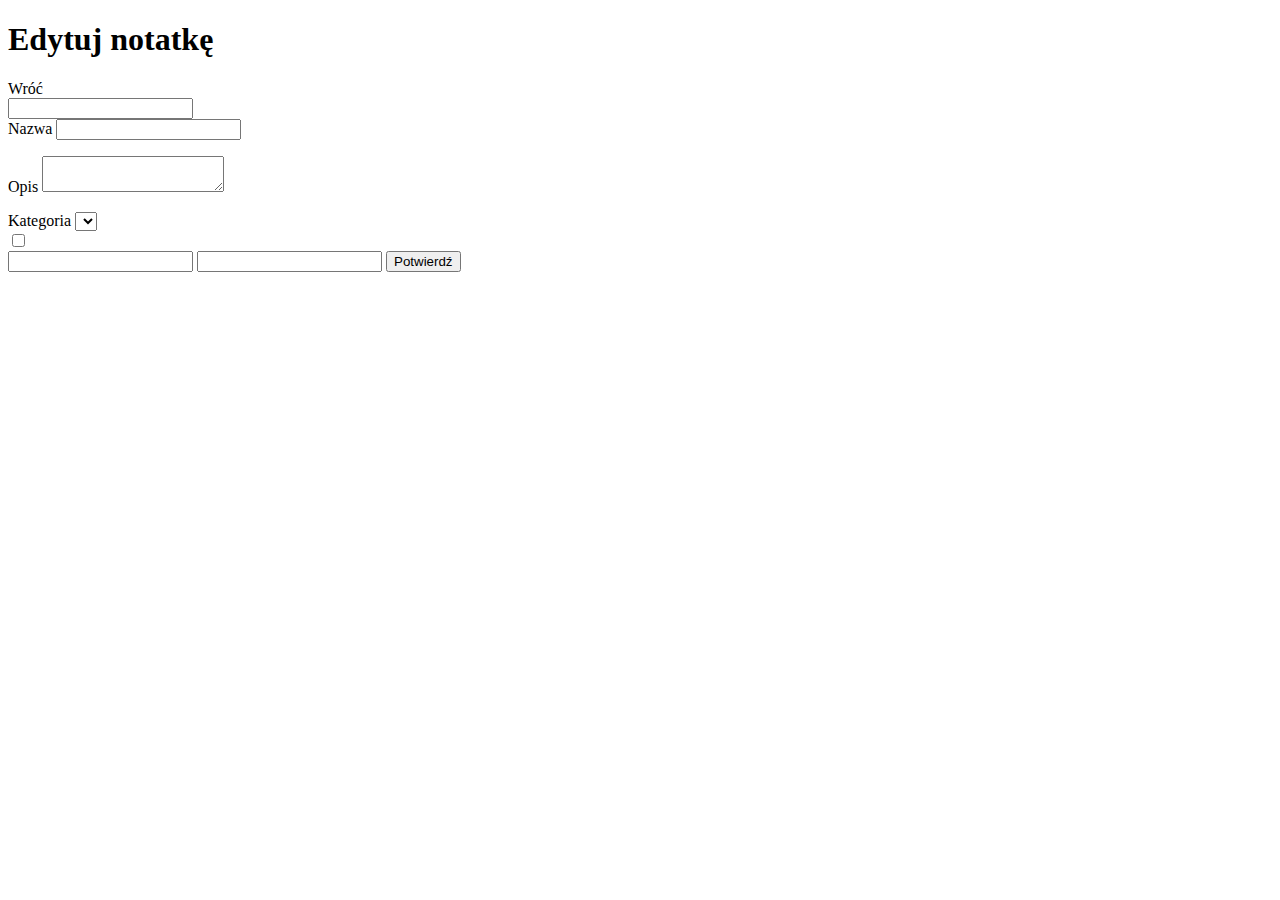
<file: src/main/resources/templates/notes/notes_update.html>
<!DOCTYPE html>
<html lang="en"
      xmlns:th="http://www.thymeleaf.org"
      xmlns:layout="http://www.ultraq.net.nz/thymeleaf/layout"
      layout:decorate="~{layout}">

<head>
    <meta charset="UTF-8">
    <title>Edytuj notatkę</title>
</head>
<body>
<section layout:fragment="content">

    <h1>Edytuj notatkę</h1>

    <span class="back-align">
        <a th:href="@{/notes}" class="btn btn-primary back-btn ">Wróć</a>
    </span>


    <form  th:object="${note}" method="post" th:action="@{/notes/update-note}" action="#" class="form-align">

        <!-- hidden input to get id -->
        <input th:type="hidden" th:field="*{id}"/>

        <div class="form-group col-6">
            <label for="noteName">Nazwa</label>
            <input th:field="*{title}" type="text" class="form-control" id="noteName" >
            <p class="alert alert-danger validation-alert" th:if="${#fields.hasErrors('title')}" th:errors="*{title}"></p>
        </div>
        <div class="form-group  col-6">
            <label for="noteDesc">Opis</label>
            <textarea th:field="*{description}"type="text" class="form-control" id="noteDesc" ></textarea>
            <p class="alert alert-danger validation-alert" th:if="${#fields.hasErrors('description')}" th:errors="*{description}"></p>
        </div>

        <div class="form-group  col-6">
            <label >Kategoria</label>
            <select class="form-control select-category" th:field="*{category}" >
                <option th:each="cat : ${noteCategory}" th:text="${cat.name}"  th:value="${cat.id}">
                </option>
            </select>
        </div>

        <div class="form-group  col-6">
            <input type="checkbox" class="form-check-input m-2" th:field="*{shared}" th:text="Udostępnij" th:value="true"/>
        </div>
        <input th:type="hidden" th:field="*{dateOfUpload}"/>
        <input th:type="hidden" th:field="*{owner}"/>

        <!--<div class="form-group  col-6">
            <label for="noteDate">Termin</label>
            <input th:field="*{dateOfUpload}" type="date" class="form-control" id="noteDate">
            <p class="alert alert-danger validation-alert" th:if="${#fields.hasErrors('dateOfUpload')}" th:errors="*{dateOfUpload}"></p>
        </div>-->

        <button type="submit" class="btn btn-primary submit-btn">Potwierdź</button>
    </form>


</section>
</body>
</html>
</file>
